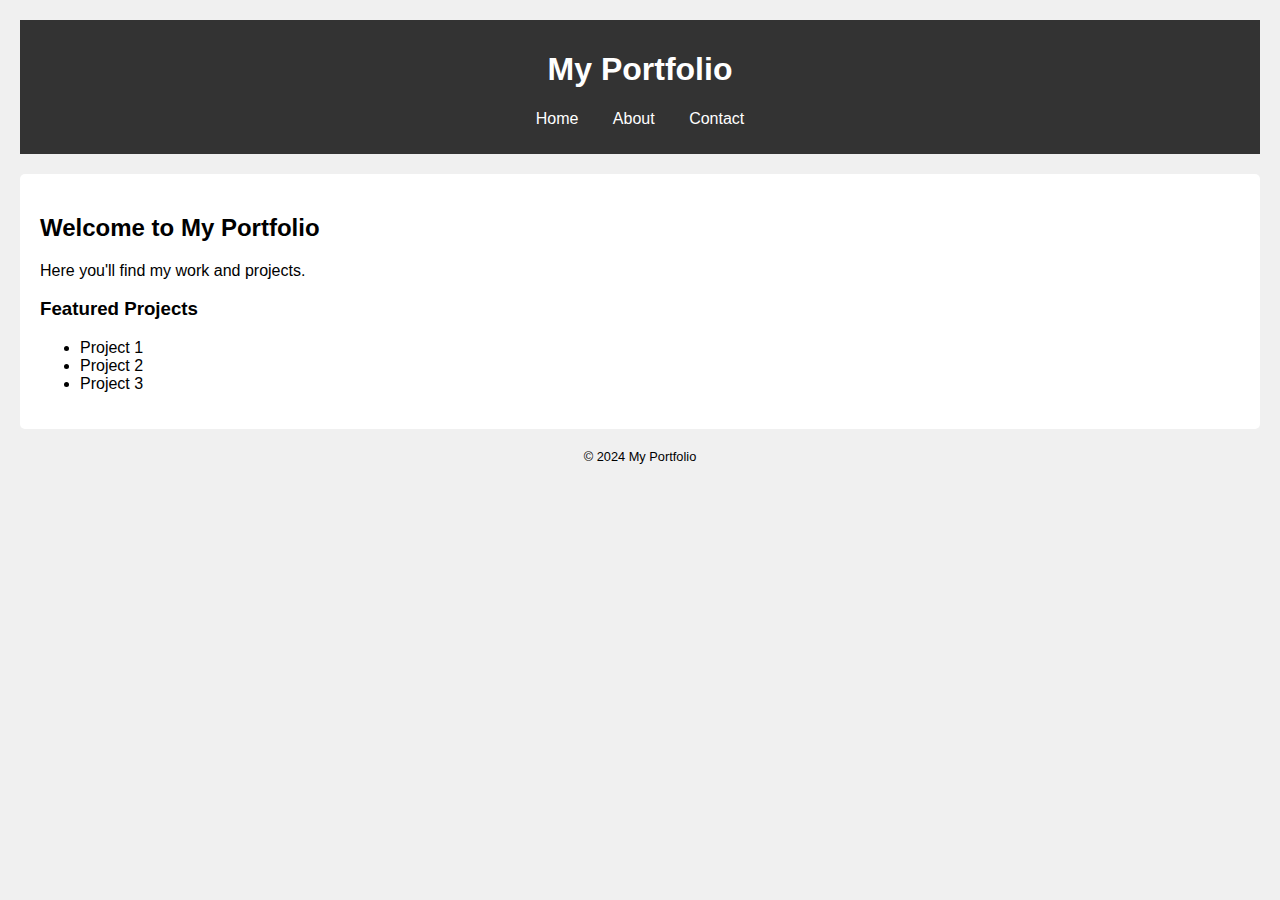
<file: index.html>
<!DOCTYPE html>
<html lang="en">
<head>
    <meta charset="UTF-8">
    <meta name="viewport" content="width=device-width, initial-scale=1.0">
    <title>My Portfolio</title>
    <link rel="stylesheet" href="styles.css">
</head>
<body>
    <header>
        <h1>My Portfolio</h1>
        <nav>
            <ul>
                <li><a href="index.html">Home</a></li>
                <li><a href="about.html">About</a></li>
                <li><a href="contact.html">Contact</a></li>
            </ul>
        </nav>
    </header>
    <main>
        <h2>Welcome to My Portfolio</h2>
        <p>Here you'll find my work and projects.</p>
        <h3>Featured Projects</h3>
        <ul>
            <li>Project 1</li>
            <li>Project 2</li>
            <li>Project 3</li>
        </ul>
    </main>
    <footer>
        <p>&copy; 2024 My Portfolio</p>
    </footer>
</body>
</html>
</file>
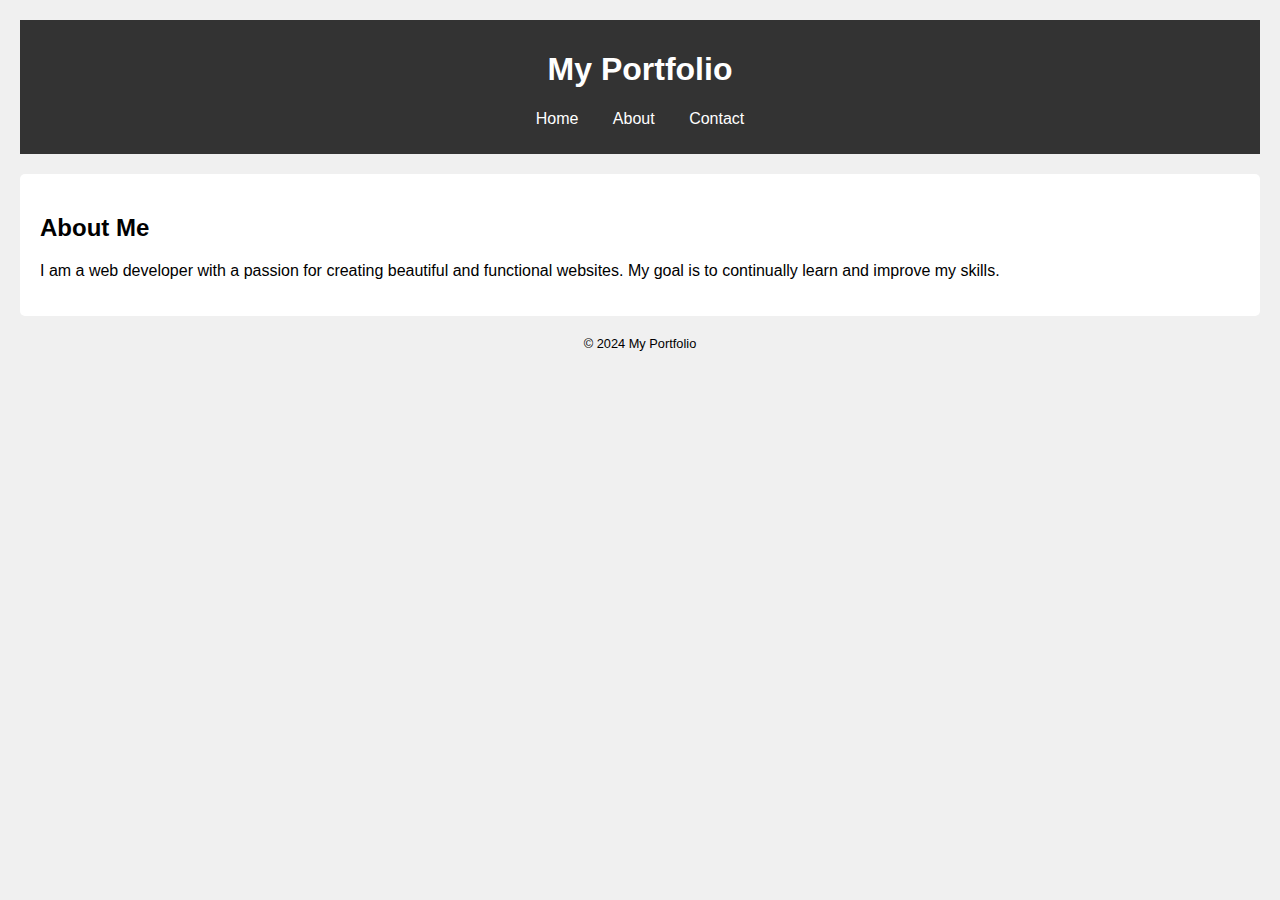
<file: about.html>
<!DOCTYPE html>
<html lang="en">
<head>
    <meta charset="UTF-8">
    <meta name="viewport" content="width=device-width, initial-scale=1.0">
    <title>About Me - My Portfolio</title>
    <link rel="stylesheet" href="styles.css">
</head>
<body>
    <header>
        <h1>My Portfolio</h1>
        <nav>
            <ul>
                <li><a href="index.html">Home</a></li>
                <li><a href="about.html">About</a></li>
                <li><a href="contact.html">Contact</a></li>
            </ul>
        </nav>
    </header>
    <main>
        <h2>About Me</h2>
        <p>I am a web developer with a passion for creating beautiful and functional websites. My goal is to continually learn and improve my skills.</p>
    </main>
    <footer>
        <p>&copy; 2024 My Portfolio</p>
    </footer>
</body>
</html>
</file>
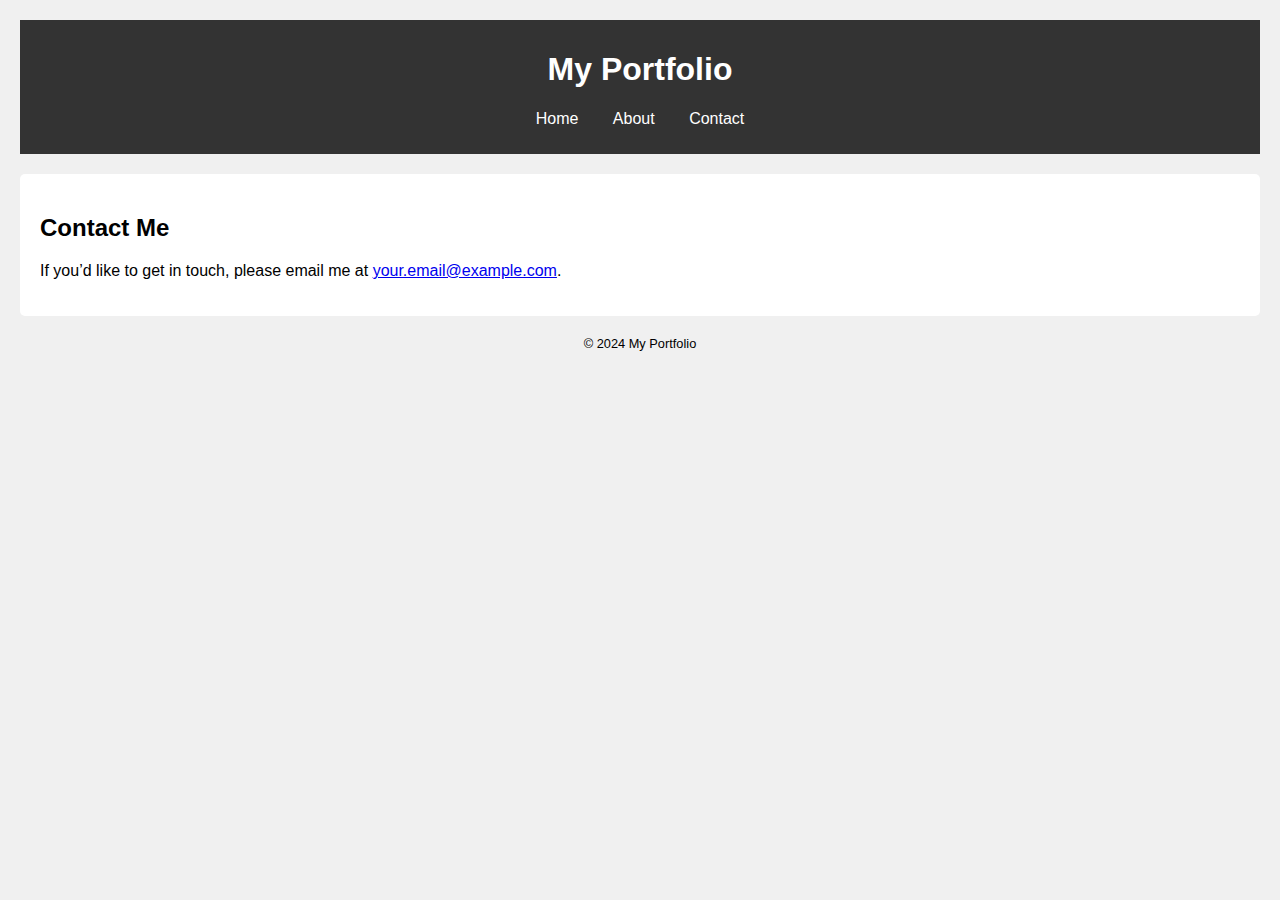
<file: contact.html>
<!DOCTYPE html>
<html lang="en">
<head>
    <meta charset="UTF-8">
    <meta name="viewport" content="width=device-width, initial-scale=1.0">
    <title>Contact Me - My Portfolio</title>
    <link rel="stylesheet" href="styles.css">
</head>
<body>
    <header>
        <h1>My Portfolio</h1>
        <nav>
            <ul>
                <li><a href="index.html">Home</a></li>
                <li><a href="about.html">About</a></li>
                <li><a href="contact.html">Contact</a></li>
            </ul>
        </nav>
    </header>
    <main>
        <h2>Contact Me</h2>
        <p>If you’d like to get in touch, please email me at <a href="mailto:your.email@example.com">your.email@example.com</a>.</p>
    </main>
    <footer>
        <p>&copy; 2024 My Portfolio</p>
    </footer>
</body>
</html>
</file>
<file: styles.css>
body {
    font-family: Arial, sans-serif;
    background-color: #f0f0f0;
    margin: 0;
    padding: 20px;
}

header {
    background: #333;
    color: #fff;
    padding: 10px 0;
}

header h1 {
    text-align: center;
}

nav ul {
    list-style: none;
    padding: 0;
    text-align: center;
}

nav ul li {
    display: inline;
    margin: 0 15px;
}

nav ul li a {
    color: white;
    text-decoration: none;
}

nav ul li a:hover {
    text-decoration: underline;
}

main {
    margin: 20px 0;
    padding: 20px;
    background: white;
    border-radius: 5px;
}

footer {
    text-align: center;
    margin-top: 20px;
    font-size: 0.8em;
}
</file>
